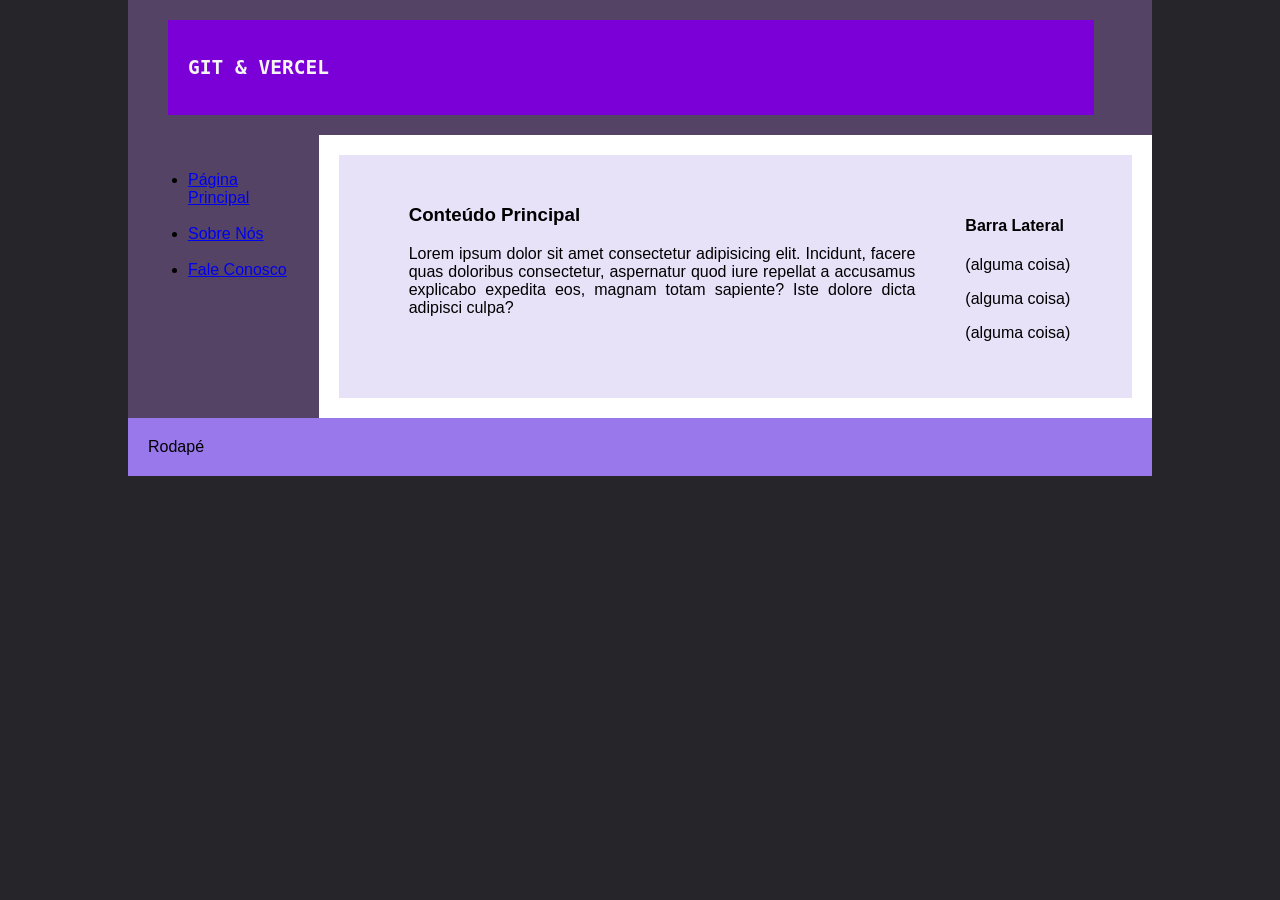
<file: index.html>
<!DOCTYPE html>
<html lang="pt-br">
<head>
    <meta charset="UTF-8">
    <meta name="viewport" content="width=device-width, initial-scale=1.0">
    <title>Atividade Git e vercel</title>
    <meta name="description" content="teste git e verccel">
    <meta name="keyword" content="html, css, fletbox, site">
    <link rel="icon" type="image/x-icon" href="img/framboesa.png">
    <link rel="stylesheet" href="style.css">
</head>

<body>
   <div class="container">

        <header>
            <section class="title">
                <h2>GIT & VERCEL</h2>
            </section>
        </header>
        
        <div class="content">
            <nav>
                <ul>
                    <li>
                        <a href="index.html" title="Conheça a empresa!">Página Principal</a>
                        
                    </li>
                    <br>
                    <li> <a href="index.html" title="Conheça sobre a nossa história">Sobre Nós</a></li>
                    <br>
                    <li> <a href="index.html" title="Entre em contato!">Fale Conosco</a></li>
                </ul>
            </nav>

            <main>
                <section>
                    <h3>Conteúdo Principal</h3>
                    <p>Lorem ipsum dolor sit amet consectetur adipisicing elit. Incidunt, facere quas doloribus consectetur, aspernatur quod iure repellat a accusamus explicabo expedita eos, magnam totam sapiente? Iste dolore dicta adipisci culpa?</p>

                </section>
                <aside>
                    <h4>Barra Lateral</h4>
                    <p>(alguma coisa)</p>
                    <p>(alguma coisa)</p>
                    <p>(alguma coisa)</p>
                </aside>
            </main>
        </div>

        <footer>Rodapé</footer>
    </div>
</body>
</html>
</file>
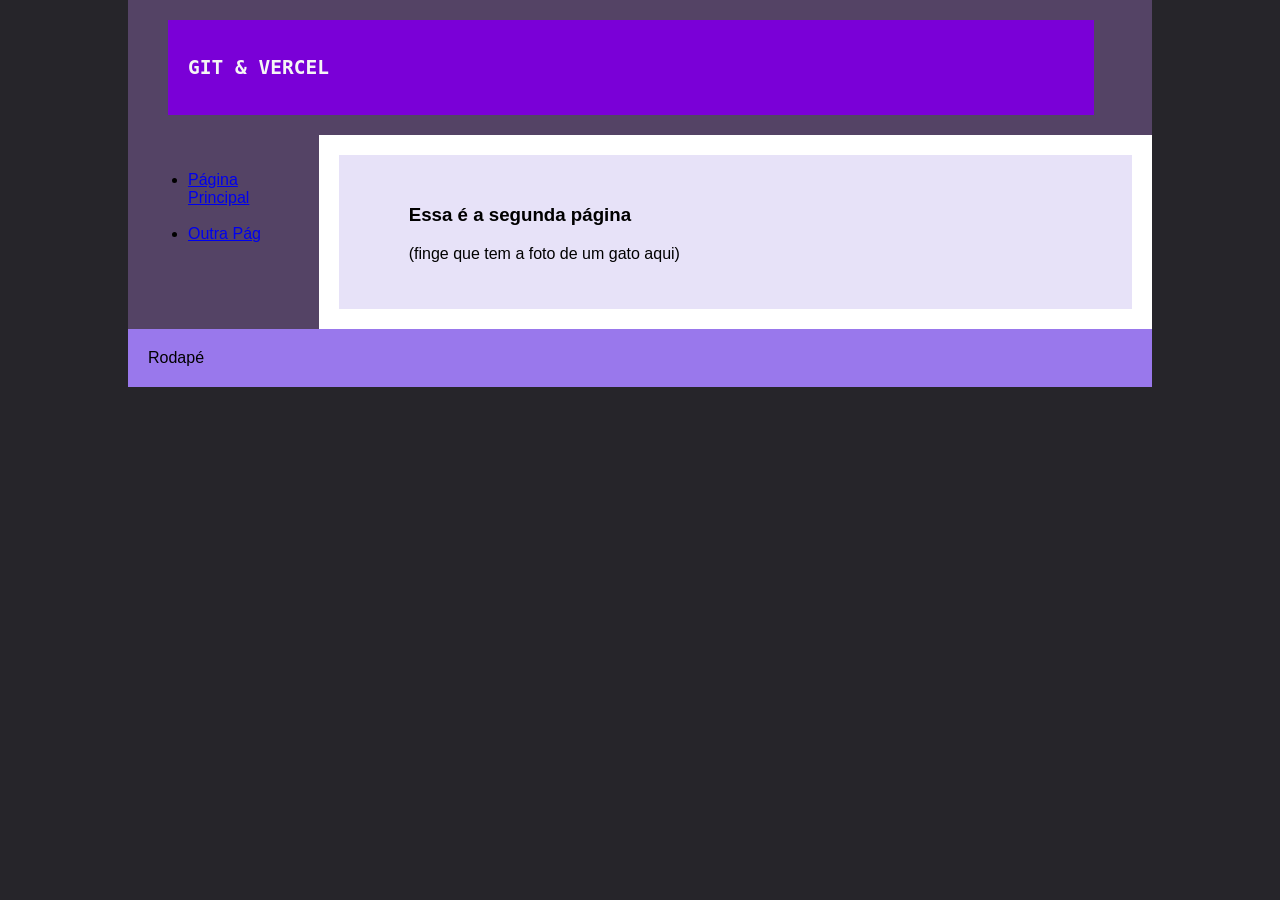
<file: outrapag.html>
<!DOCTYPE html>
<html lang="pt-br">
<head>
    <meta charset="UTF-8">
    <meta name="viewport" content="width=device-width, initial-scale=1.0">
    <title>Atividade Git e vercel</title>
    <meta name="description" content="teste git e verccel">
    <meta name="keyword" content="html, css, fletbox, site">
    <link rel="icon" type="image/x-icon" href="img/framboesa.png">
    <link rel="stylesheet" href="style.css">
</head>

<body>
   <div class="container">

        <header>
            <section class="title">
                <h2>GIT & VERCEL</h2>
            </section>
        </header>
        
        <div class="content">
            <nav>
                <ul>
                    <li>
                        <a href="index.html" title="Conheça a empresa!">Página Principal</a>
                        
                    </li>
                    <br>
                    <li> <a href="outrapag.html" title="Conheça sobre a nossa história">Outra Pág</a></li>
                </ul>
            </nav>

            <main>
                <section>
                    <h3>Essa é a segunda página</h3>
                    <p>(finge que tem a foto de um gato aqui)</p>

                </section>
            </main>
        </div>

        <footer>Rodapé</footer>
    </div>
</body>
</html>
</file>
<file: style.css>
body{
    margin: 0;
    font-family: Arial, Helvetica, sans-serif;
    background-color: rgb(38, 37, 42);
}

.container{
    width: 80%;
    margin: auto;
    background-color: #ffffff;
}


header{
    background-color: rgb(84, 67, 101);;
    display: flex;
    
    
}

header .title{
    width: 90%;
    
    padding: 20px;
    font-family: monospace;
    color: whitesmoke;
    background-color: rgb(122, 0, 215);
}


.content{
    display: flex;
}
nav{
    width: 15%;
    background-color: rgb(84, 67, 101);
}
main{
    width: 75%;
    margin: 20px ;
    display: flex;
    background-color: rgb(231, 226, 248);
}
section{
    width: 80%;
    padding: 10px 30px;
    margin-left: 20px;
    text-align: justify;
}
aside{
    width: 20%;
    margin: 20px;
}

footer{
    background-color: rgb(153, 120, 236);
}

header, nav, main, footer{ padding: 20px;}
</file>
